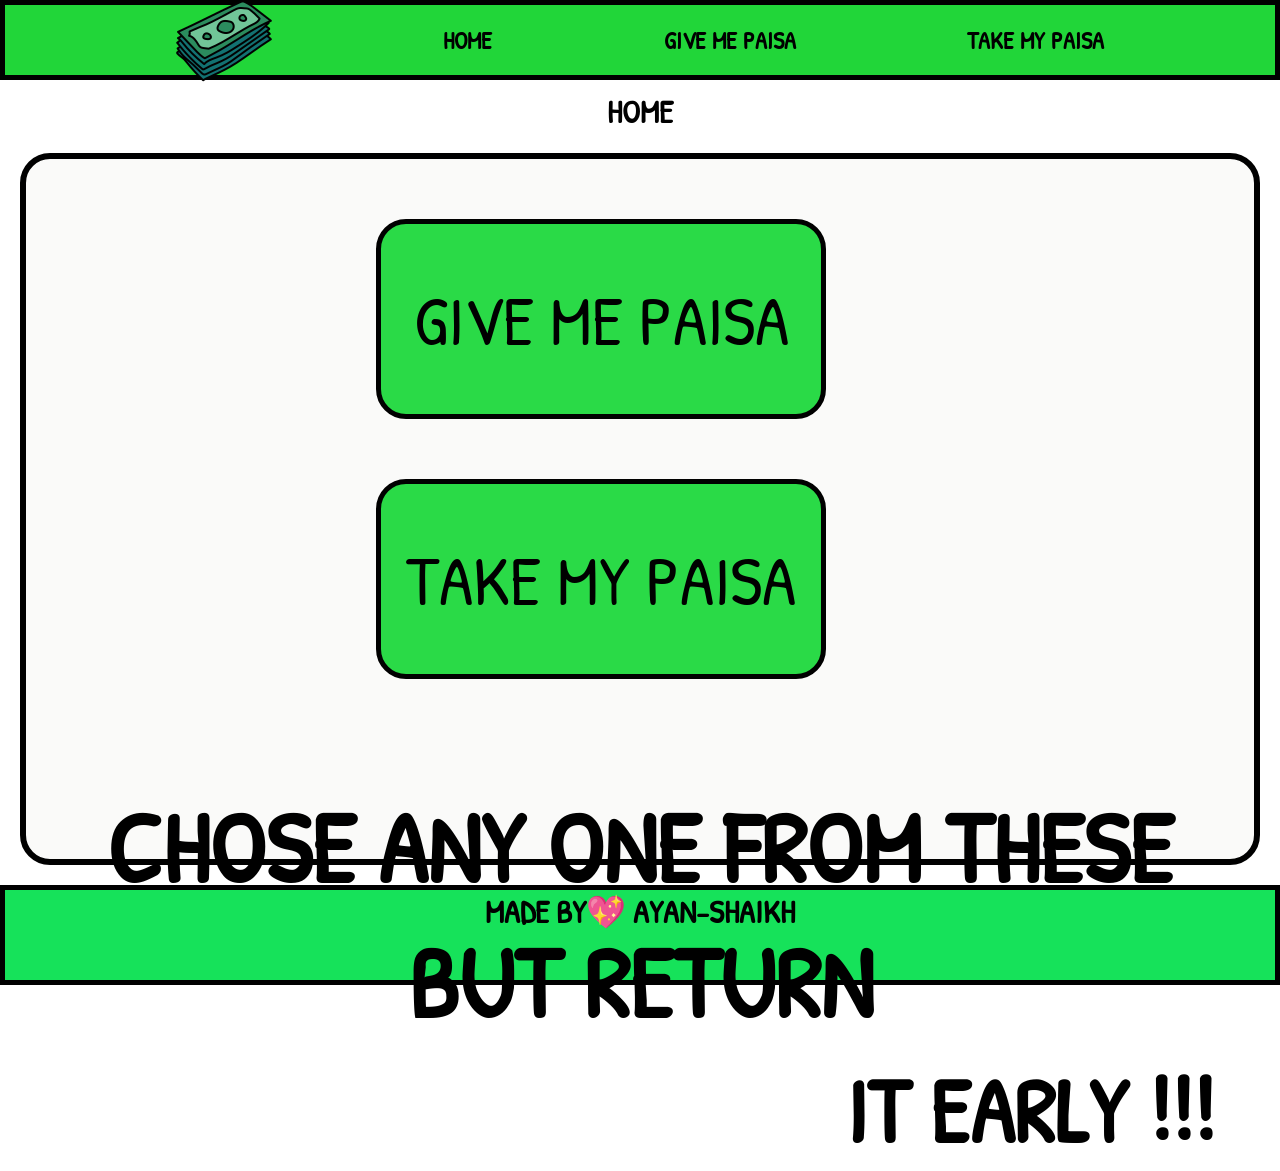
<file: TAKE MY BANANA APP (LOAN APP)/index.html>
<!DOCTYPE html>
<html lang="en">
<head>
    <meta charset="UTF-8">
    <meta name="viewport" content="width=device-width, initial-scale=1.0">
    <title>Document</title>
    <link rel="stylesheet" href="style.css">
    <link rel="preconnect" href="https://fonts.googleapis.com">
    <link rel="preconnect" href="https://fonts.gstatic.com" crossorigin>
    <link href="https://fonts.googleapis.com/css2?family=Patrick+Hand+SC&display=swap" rel="stylesheet">
</head>
<body>
    <div class="NAV">
        <img src="money.png" alt="PAISA" id="PAISA">
        <div class="HOME"><h2><a href="index.html">HOME</a></h2></div>
        <div class="GMP"><h2><a href="GMP.html">GIVE ME PAISA</a></h2></div>
        <div class="TMP"><h2><a href="TMP.html">TAKE MY PAISA   </a></h2></div>
    </div>

    <div class="home-p1">
        <h1 id="tera">HOME</h1>
    </div>
    <div class="home-p2">
        <div class="gmp1">
            <button id="b1"><a href="GMP.html">GIVE ME PAISA</a></button>
            <button id="b2"><a href="TMP.html">TAKE MY PAISA</a></button>
        </div>
        <div class="tera1">
            <h1 id="tera1">CHOSE ANY ONE FROM THESE BUT RETURN</h1>
            <h1 id="teraa2">IT EARLY !!!</h1>
        </div>
    </div>

    <footer>
        <div class="end">
            <h1><a href="https://github.com/Ayan-Sh0ikh">MADE BY💖 AYAN-SHAIKH</a></h1>
        </div>
    </footer>
</body>
</html>
</file>
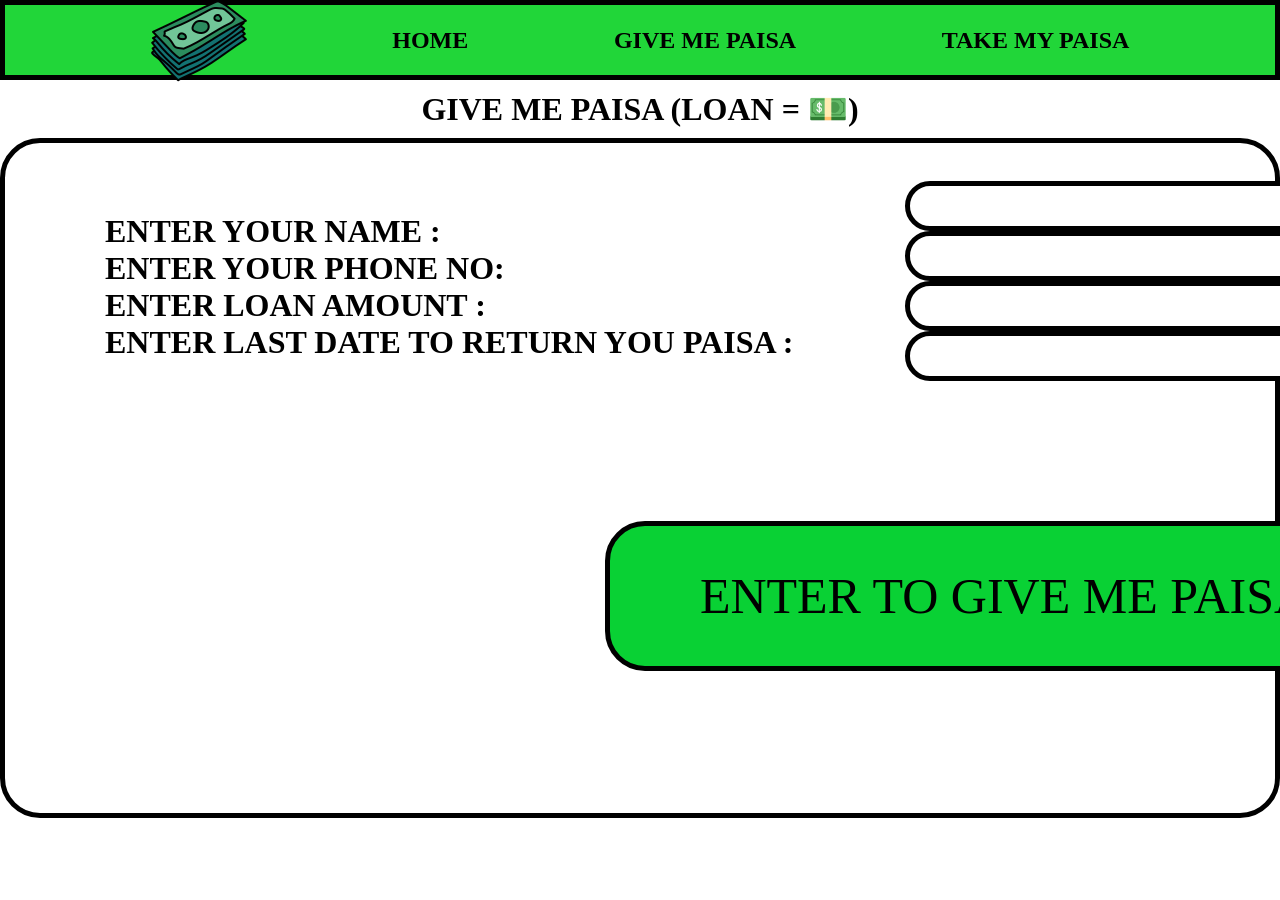
<file: TAKE MY BANANA APP (LOAN APP)/GMP.html>
<!DOCTYPE html>
<html lang="en">
<head>
    <meta charset="UTF-8">
    <meta name="viewport" content="width=device-width, initial-scale=1.0">
    <title>Document</title>
    <link rel="stylesheet" href="style.css">
</head>
<body>
    <div class="NAV">
        <img src="money.png" alt="PAISA" id="PAISA">
        <div class="HOME"><h2><a href="index.html">HOME</a></h2></div>
        <div class="GMP"><h2><a href="GMP.html">GIVE ME PAISA</a></h2></div>
        <div class="TMP"><h2><a href="TMP.html">TAKE MY PAISA   </a></h2></div>
    </div>

    <div class="home-p1">
        <h1 id="tera">GIVE ME PAISA (LOAN = 💵)</h1>
    </div>
    <div class="bor">
        <h1>ENTER YOUR NAME :</h1>
        <h1>ENTER YOUR PHONE NO:</h1>
        <h1>ENTER LOAN AMOUNT :</h1>
    <div class="bord">
            <h1>ENTER LAST DATE TO RETURN YOU PAISA :</h1>
        </div>
    <div class="bu">
        <button type="button" id="t1"><a href="GMP2.html">ENTER TO GIVE ME PAISA</a></button>
    </div>
    <div class="textbox">
        <form action="">
            <input type="text" name="" id="na1">
            <input type="number" name="" id="na2" maxlength="10" minlength="10">
            <input type="number" name="" id="na3" maxlength="10" minlength="">
            <input type="datetime" name="" id="na4">
        </form>
    </div>
    </div>
</body>
</html>
</file>
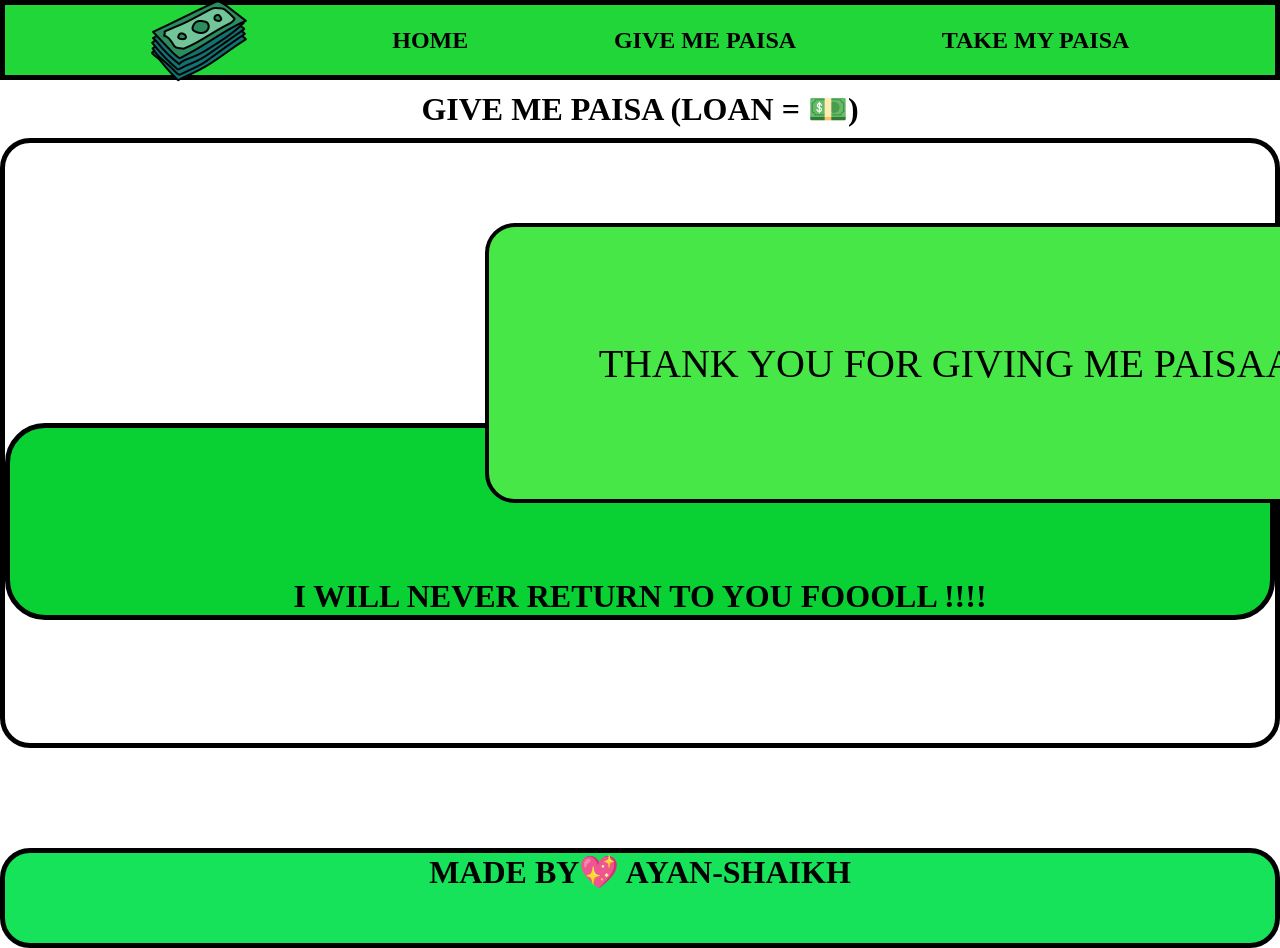
<file: TAKE MY BANANA APP (LOAN APP)/GMP2.html>
<!DOCTYPE html>
<html lang="en">
<head>
    <meta charset="UTF-8">
    <meta name="viewport" content="width=device-width, initial-scale=1.0">
    <title>Document</title>
    <link rel="stylesheet" href="style.css">
</head>
<body>
    <div class="NAV">
        <img src="money.png" alt="PAISA" id="PAISA">
        <div class="HOME"><h2><a href="index.html">HOME</a></h2></div>
        <div class="GMP"><h2><a href="GMP.html">GIVE ME PAISA</a></h2></div>
        <div class="TMP"><h2><a href="TMP.html">TAKE MY PAISA   </a></h2></div>
    </div>

    <div class="home-p1">
        <h1 id="tera">GIVE ME PAISA (LOAN = 💵)</h1>
    </div>
    <div class="box1">
        <div class="last">
            <button id="lasta">THANK YOU FOR GIVING ME PAISAAA  !!!</button>
        </div>
        <div class="last1">
            <h1>I WILL NEVER RETURN TO YOU FOOOLL !!!!</h1>
        </div>
    </div>

        <footer>
        <div class="end1">
            <h1><a href="https://github.com/Ayan-Sh0ikh">MADE BY💖 AYAN-SHAIKH</a></h1>
        </div>
    </footer>
</body>
</file>
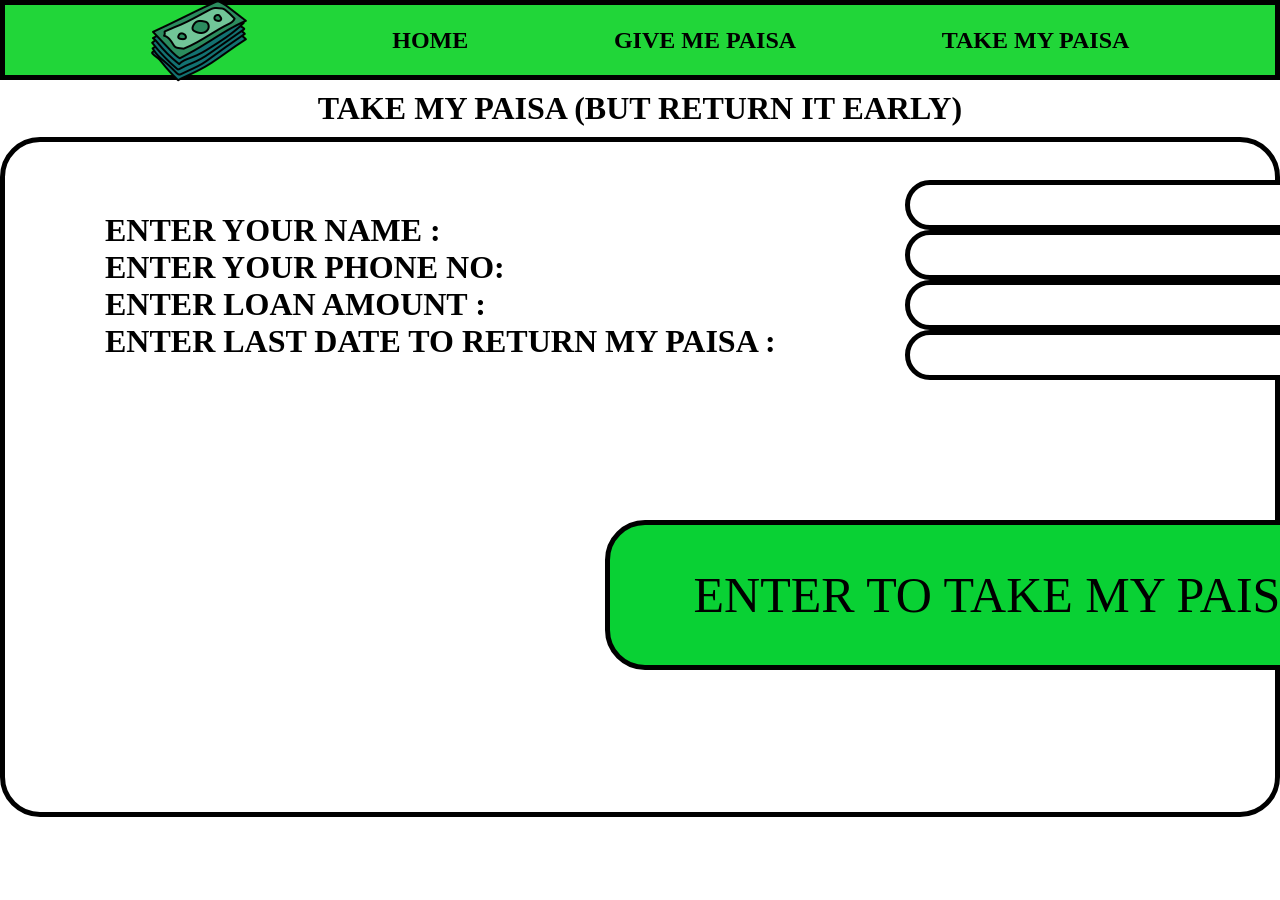
<file: TAKE MY BANANA APP (LOAN APP)/TMP.html>
<!DOCTYPE html>
<html lang="en">
<head>
    <meta charset="UTF-8">
    <meta name="viewport" content="width=device-width, initial-scale=1.0">
    <title>Document</title>
    <link rel="stylesheet" href="style.css">
</head>
<body>
    <div class="NAV">
        <img src="money.png" alt="PAISA" id="PAISA">
        <div class="HOME"><h2><a href="index.html">HOME</a></h2></div>
        <div class="GMP"><h2><a href="GMP.html">GIVE ME PAISA</a></h2></div>
        <div class="TMP"><h2><a href="TMP.html">TAKE MY PAISA   </a></h2></div>
    </div>

    <div class="home-p1">
        <h1 id="tera">TAKE MY PAISA (BUT RETURN IT EARLY)</h1>
    </div>
        <div class="bor">
        <h1>ENTER YOUR NAME :</h1>
        <h1>ENTER YOUR PHONE NO:</h1>
        <h1>ENTER LOAN AMOUNT :</h1>
    <div class="bord">
            <h1>ENTER LAST DATE TO RETURN MY PAISA :</h1>
        </div>
    <div class="bu">
        <button type="button" id="t1"><a href="TMP2.html">ENTER TO TAKE MY PAISA</a></button>
    </div>
    <div class="textbox">
        <form action="">
            <input type="text" name="" id="na1">
            <input type="number" name="" id="na2" maxlength="10" minlength="10">
            <input type="number" name="" id="na3" maxlength="10" minlength="">
            <input type="datetime" name="" id="na4">
        </form>
    </div>
    </div>
</body>
</html>
</file>
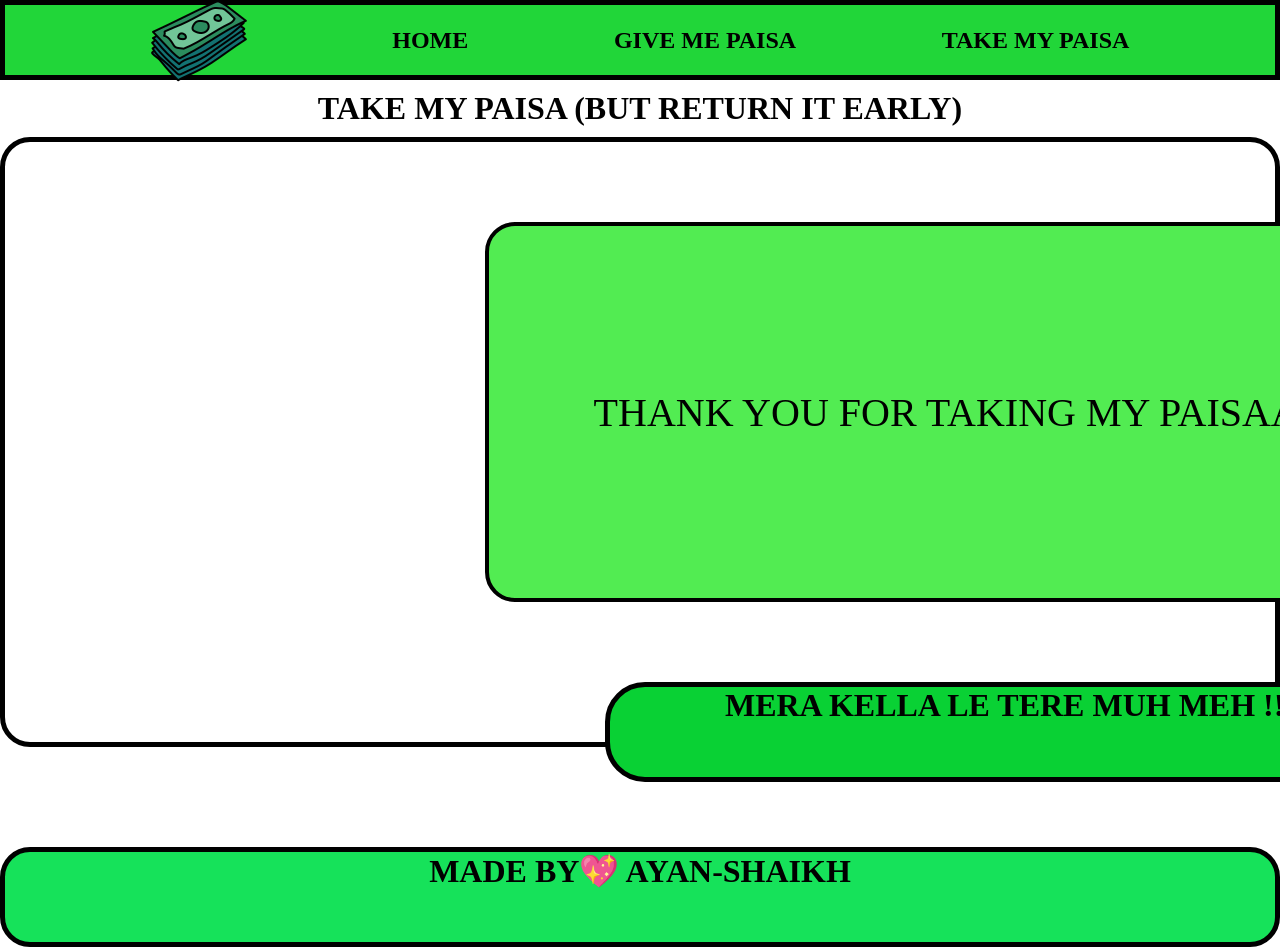
<file: TAKE MY BANANA APP (LOAN APP)/TMP2.html>
<!DOCTYPE html>
<html lang="en">
<head>
    <meta charset="UTF-8">
    <meta name="viewport" content="width=device-width, initial-scale=1.0">
    <title>Document</title>
    <link rel="stylesheet" href="style.css">
</head>
<body>
    <div class="NAV">
        <img src="money.png" alt="PAISA" id="PAISA">
        <div class="HOME"><h2><a href="index.html">HOME</a></h2></div>
        <div class="GMP"><h2><a href="GMP.html">GIVE ME PAISA</a></h2></div>
        <div class="TMP"><h2><a href="TMP.html">TAKE MY PAISA   </a></h2></div>
    </div>

    <div class="home-p1">
        <h1 id="tera">TAKE MY PAISA (BUT RETURN IT EARLY)</h1>
    </div>
        <div class="box2">
            <div class="kaisa">
            <button id="pasta">THANK YOU FOR TAKING MY PAISAAA  !!!</button>
        </div>
        <div class="last11">
            <h1>MERA KELLA LE TERE MUH MEH !!!</h1>
        </div>
    </div>
        <footer>
        <div class="end1">
            <h1><a href="https://github.com/Ayan-Sh0ikh">MADE BY💖 AYAN-SHAIKH</a></h1>
        </div>
    </footer>
</body>
</html>
</file>
<file: TAKE MY BANANA APP (LOAN APP)/style.css>
.patrick-hand-sc-regular {
  font-family: "Patrick Hand SC", cursive;
  font-weight: 400;
  font-style: normal;
}

*{
    padding: 0;
    margin: 0;
    box-sizing: 0;
    font-family:Patrick Hand SC , cursive;
}

.NAV{
    background-color: #21d639;
    height: 70px;
    display: flex;
    flex-direction: row;
    justify-content: space-evenly;
    align-items: center;
    border: 5px solid black;
    
    }

a{
    text-decoration: none;
    color: black;
    text-wrap: 100px;
}

#tera{
    padding-top:10px;
    text-align: center;
}
.home-p2{
    background-color: #fafaf9;
    height: 700px;
    border: 6px solid black;
    border-radius: 30px;
    margin: 20px;
}

#b1 ,#b2{
    margin-top: 60px;
    margin-left: 350px;
    height: 200px;
    width: 450px;
    border: 5px solid black;
    border-radius: 30px;
    background-color: #2ada47;
    font-size: 70px;
    
}

#tera1{
    margin-top: 100px;
    text-align: center;
    font-size: 100px;
}
#teraa2{
    margin-left: 820px;
    font-size: 90px;
}

.end{
    background-color: #16e25a;
    border: 5px solid black;
    height: 90px;
    text-align: center;
    
}

.box1{
    height: 600px;
    border: 5px solid black;
    border-radius: 30px;
    margin-top: 10px;
}

#lasta{
    height: 280px;
    width: 1000px;
    display: block;
    position: relative;
    top: 80px;
    left: 480px;
    font-size: 40px;
    border: 4px solid black;
    border-radius: 30px;
    background-color: #47e747;
}

.last1{
    border: 5px solid black;
    border-radius: 40px;
    background-color: #09d134;
    text-align: center;
    padding-top:150px;
}

.end1{
    margin-top: 100px;
    background-color: #16e25a;
    border: 5px solid black;
    height: 90px;
    text-align: center;
    border-radius: 30px;
    
}

.box2{
    height: 600px;
    border: 5px solid black;
    border-radius: 30px;
    margin-top: 10px;
}

#pasta{
    height: 380px;
    width: 1000px;
    display: block;
    position: relative;
    top: 80px;
    left: 480px;
    font-size: 40px;
    border: 4px solid black;
    border-radius: 30px;
    background-color: #52ec52;
}

.last11{
    height: 90px;
    width: 800px;
    margin-top:160px;
    margin-left: 600px;
    border: 5px solid black;
    border-radius: 40px;
    background-color: #09d134;
    text-align: center;
}
   
.bor{
    height: 600px;
    margin-top: 10px;
    border-radius: 40px;
    border: 5px solid black;
}

#t1{
    height: 150px;
    width: 800px;
    margin-top:160px;
    margin-left: 500px;
    border: 5px solid black;
    border-radius: 40px;
    background-color: #09d134;
    text-align: center;
    font-size:50px;
}

.bor{
    padding-top: 70px;
    padding-left: 100px;
}

#na1,#na2,#na3,#na4{
    height: 40px;
    width: 400px;
    display: flex;
    flex-direction: row;
    position: relative;
    bottom: 490px;
    left: 800px;
    border: 5px solid black;
    border-radius: 30px;
    font-size: 30px;
    
}
</file>
